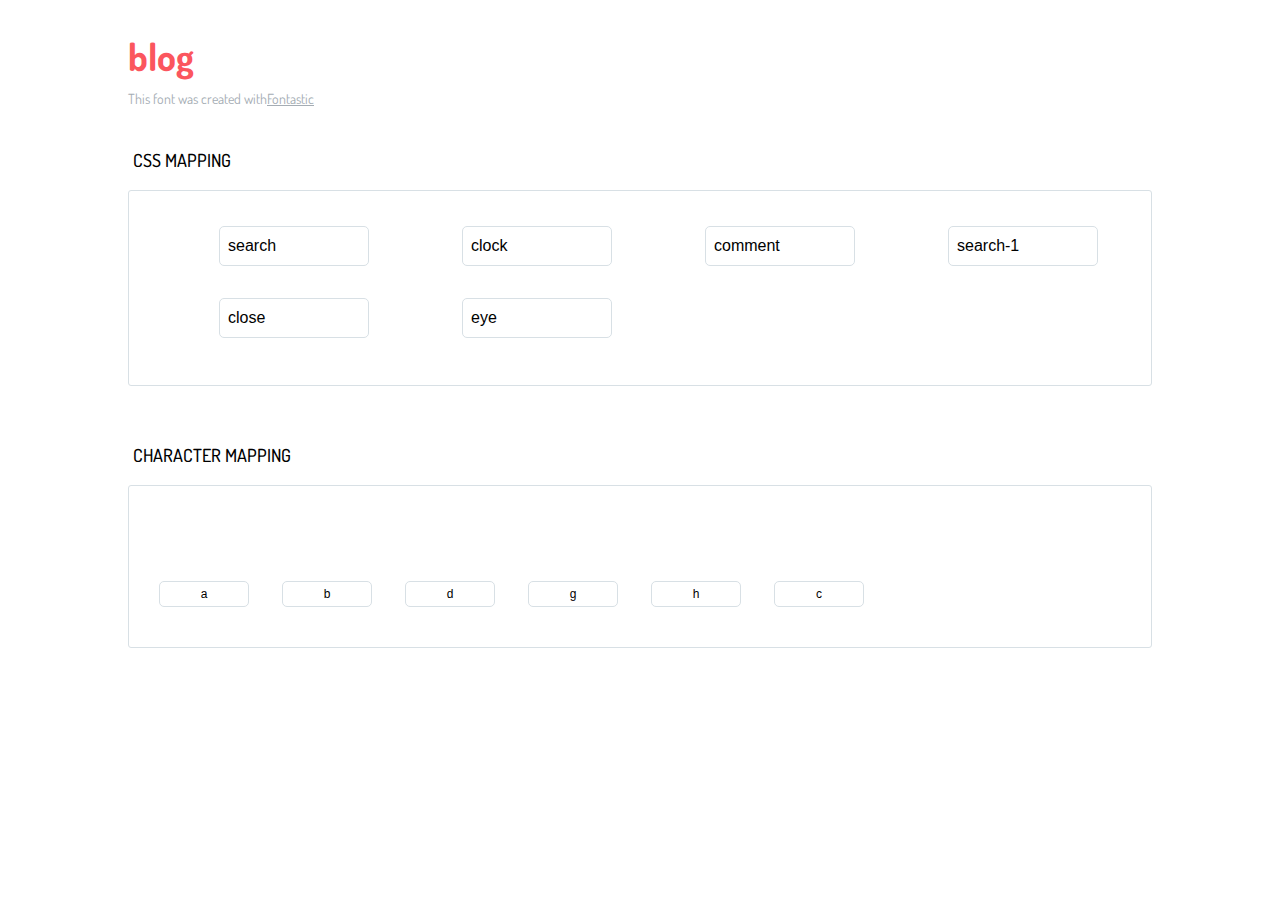
<file: icons-reference/icons-reference.html>
<!DOCTYPE html>
<html lang="en">
  <head>
    <meta charset="utf-8">
    <meta http-equiv="X-UA-Compatible" content="IE=edge,chrome=1">
    <meta name="viewport" content="width=device-width,initial-scale=1">
    <title>Font Reference - blog</title>
    <link href="http://fonts.googleapis.com/css?family=Dosis:400,500,700" rel="stylesheet" type="text/css">
    <link href="https://file.myfontastic.com/N4j4N7oxYtNKkKrJvxc3rZ/icons.css" rel="stylesheet">
    <style type="text/css">html,body,div,span,applet,object,iframe,h1,h2,h3,h4,h5,h6,p,blockquote,pre,a,abbr,acronym,address,big,cite,code,del,dfn,em,img,ins,kbd,q,s,samp,small,strike,strong,sub,sup,tt,var,dl,dt,dd,ol,ul,li,fieldset,form,label,legend,table,caption,tbody,tfoot,thead,tr,th,td{margin:0;padding:0;border:0;outline:0;font-weight:inherit;font-style:inherit;font-family:inherit;font-size:100%;vertical-align:baseline}body{line-height:1;color:#000;background:#fff}ol,ul{list-style:none}table{border-collapse:separate;border-spacing:0;vertical-align:middle}caption,th,td{text-align:left;font-weight:normal;vertical-align:middle}a img{border:none}*{-webkit-box-sizing:border-box;-moz-box-sizing:border-box;box-sizing:border-box}body{font-family:'Dosis','Tahoma',sans-serif}.container{margin:15px auto;width:80%}h1{margin:40px 0 20px;font-weight:700;font-size:38px;line-height:32px;color:#fb565e}h2{font-size:18px;padding:0 0 21px 5px;margin:45px 0 0 0;text-transform:uppercase;font-weight:500}.small{font-size:14px;color:#a5adb4;}.small a{color:#a5adb4;}.small a:hover{color:#fb565e}.glyphs.character-mapping{margin:0 0 20px 0;padding:20px 0 20px 30px;color:rgba(0,0,0,0.5);border:1px solid #d8e0e5;-webkit-border-radius:3px;border-radius:3px;}.glyphs.character-mapping li{margin:0 30px 20px 0;display:inline-block;width:90px}.glyphs.character-mapping .icon{margin:10px 0 10px 15px;padding:15px;position:relative;width:55px;height:55px;color:#162a36 !important;overflow:hidden;-webkit-border-radius:3px;border-radius:3px;font-size:32px;}.glyphs.character-mapping .icon svg{fill:#000}.glyphs.character-mapping input{margin:0;padding:5px 0;line-height:12px;font-size:12px;display:block;width:100%;border:1px solid #d8e0e5;-webkit-border-radius:5px;border-radius:5px;text-align:center;outline:0;}.glyphs.character-mapping input:focus{border:1px solid #fbde4a;-webkit-box-shadow:inset 0 0 3px #fbde4a;box-shadow:inset 0 0 3px #fbde4a}.glyphs.character-mapping input:hover{-webkit-box-shadow:inset 0 0 3px #fbde4a;box-shadow:inset 0 0 3px #fbde4a}.glyphs.css-mapping{margin:0 0 60px 0;padding:30px 0 20px 30px;color:rgba(0,0,0,0.5);border:1px solid #d8e0e5;-webkit-border-radius:3px;border-radius:3px;}.glyphs.css-mapping li{margin:0 30px 20px 0;padding:0;display:inline-block;overflow:hidden}.glyphs.css-mapping .icon{margin:0;margin-right:10px;padding:13px;height:50px;width:50px;color:#162a36 !important;overflow:hidden;float:left;font-size:24px}.glyphs.css-mapping input{margin:0;margin-top:5px;padding:8px;line-height:16px;font-size:16px;display:block;width:150px;height:40px;border:1px solid #d8e0e5;-webkit-border-radius:5px;border-radius:5px;background:#fff;outline:0;float:right;}.glyphs.css-mapping input:focus{border:1px solid #fbde4a;-webkit-box-shadow:inset 0 0 3px #fbde4a;box-shadow:inset 0 0 3px #fbde4a}.glyphs.css-mapping input:hover{-webkit-box-shadow:inset 0 0 3px #fbde4a;box-shadow:inset 0 0 3px #fbde4a}</style>
  </head>
  <body>
    <div class="container">
      <h1>blog</h1>
      <p class="small">This font was created with<a href="http://fontastic.me/">Fontastic</a></p>
      <h2>CSS mapping</h2>
      <ul class="glyphs css-mapping">
        <li>
          <div class="icon icon-search"></div>
          <input type="text" readonly="readonly" value="search">
        </li>
        <li>
          <div class="icon icon-clock"></div>
          <input type="text" readonly="readonly" value="clock">
        </li>
        <li>
          <div class="icon icon-comment"></div>
          <input type="text" readonly="readonly" value="comment">
        </li>
        <li>
          <div class="icon icon-search-1"></div>
          <input type="text" readonly="readonly" value="search-1">
        </li>
        <li>
          <div class="icon icon-close"></div>
          <input type="text" readonly="readonly" value="close">
        </li>
        <li>
          <div class="icon icon-eye"></div>
          <input type="text" readonly="readonly" value="eye">
        </li>
      </ul>
      <h2>Character mapping</h2>
      <ul class="glyphs character-mapping">
        <li>
          <div data-icon="a" class="icon"></div>
          <input type="text" readonly="readonly" value="a">
        </li>
        <li>
          <div data-icon="b" class="icon"></div>
          <input type="text" readonly="readonly" value="b">
        </li>
        <li>
          <div data-icon="d" class="icon"></div>
          <input type="text" readonly="readonly" value="d">
        </li>
        <li>
          <div data-icon="g" class="icon"></div>
          <input type="text" readonly="readonly" value="g">
        </li>
        <li>
          <div data-icon="h" class="icon"></div>
          <input type="text" readonly="readonly" value="h">
        </li>
        <li>
          <div data-icon="c" class="icon"></div>
          <input type="text" readonly="readonly" value="c">
        </li>
      </ul>
    </div>
    <script>(function() {
  var glyphs, i, len, ref;

  ref = document.getElementsByClassName('glyphs');
  for (i = 0, len = ref.length; i < len; i++) {
    glyphs = ref[i];
    glyphs.addEventListener('click', function(event) {
      if (event.target.tagName === 'INPUT') {
        return event.target.select();
      }
    });
  }

}).call(this);

    </script>
  </body>
</html>
</file>
